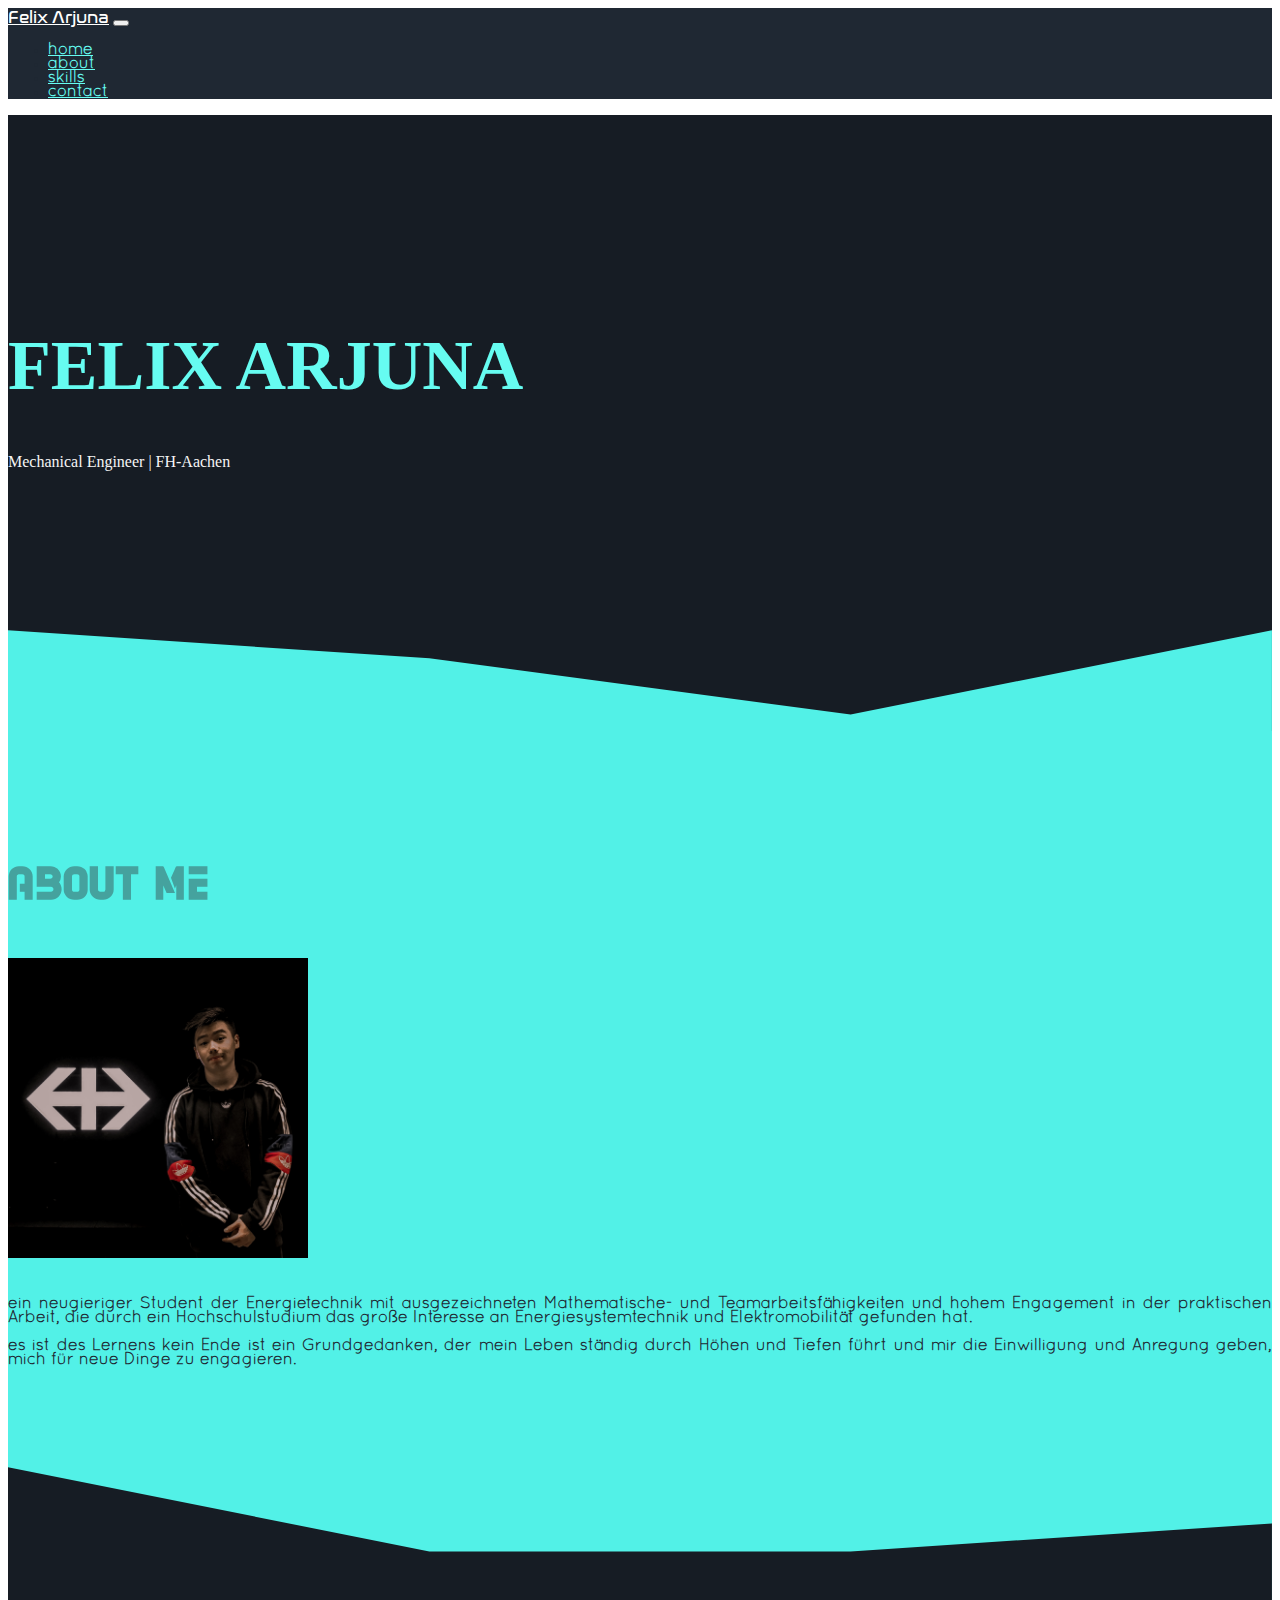
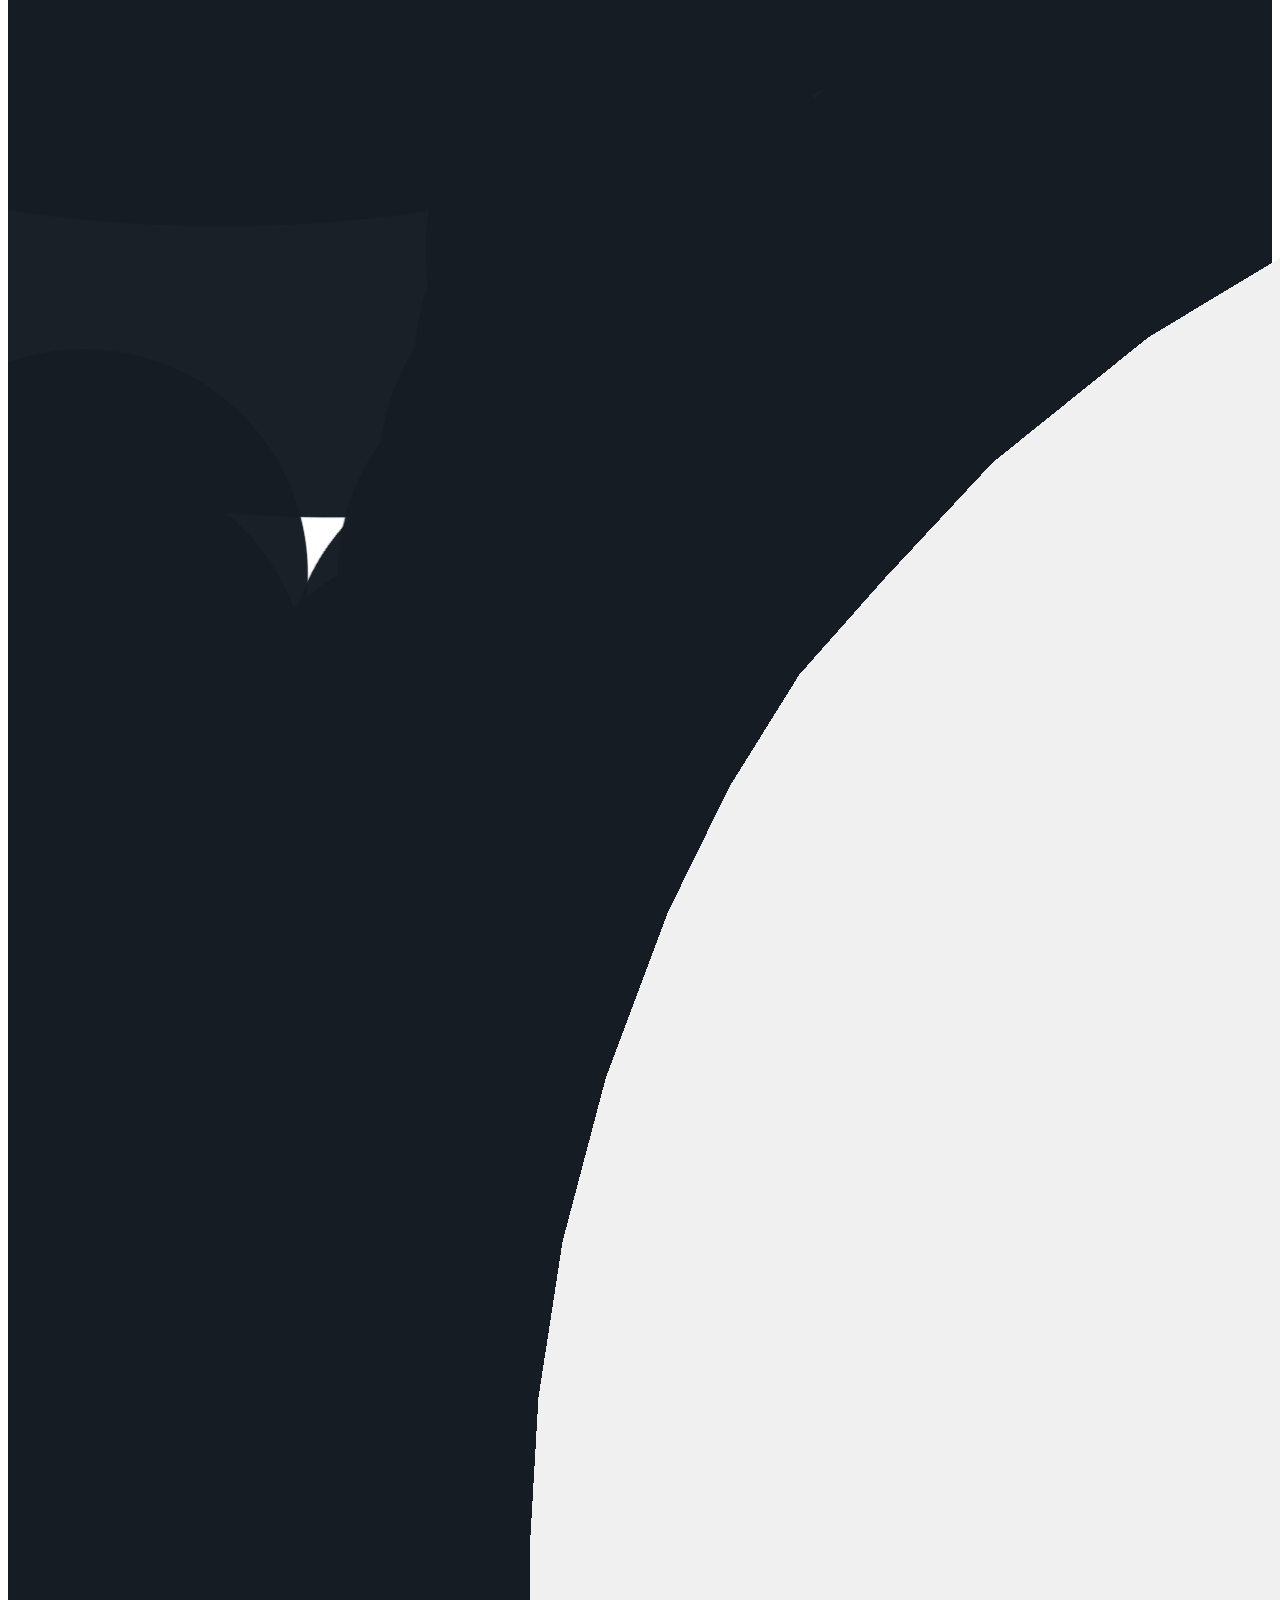
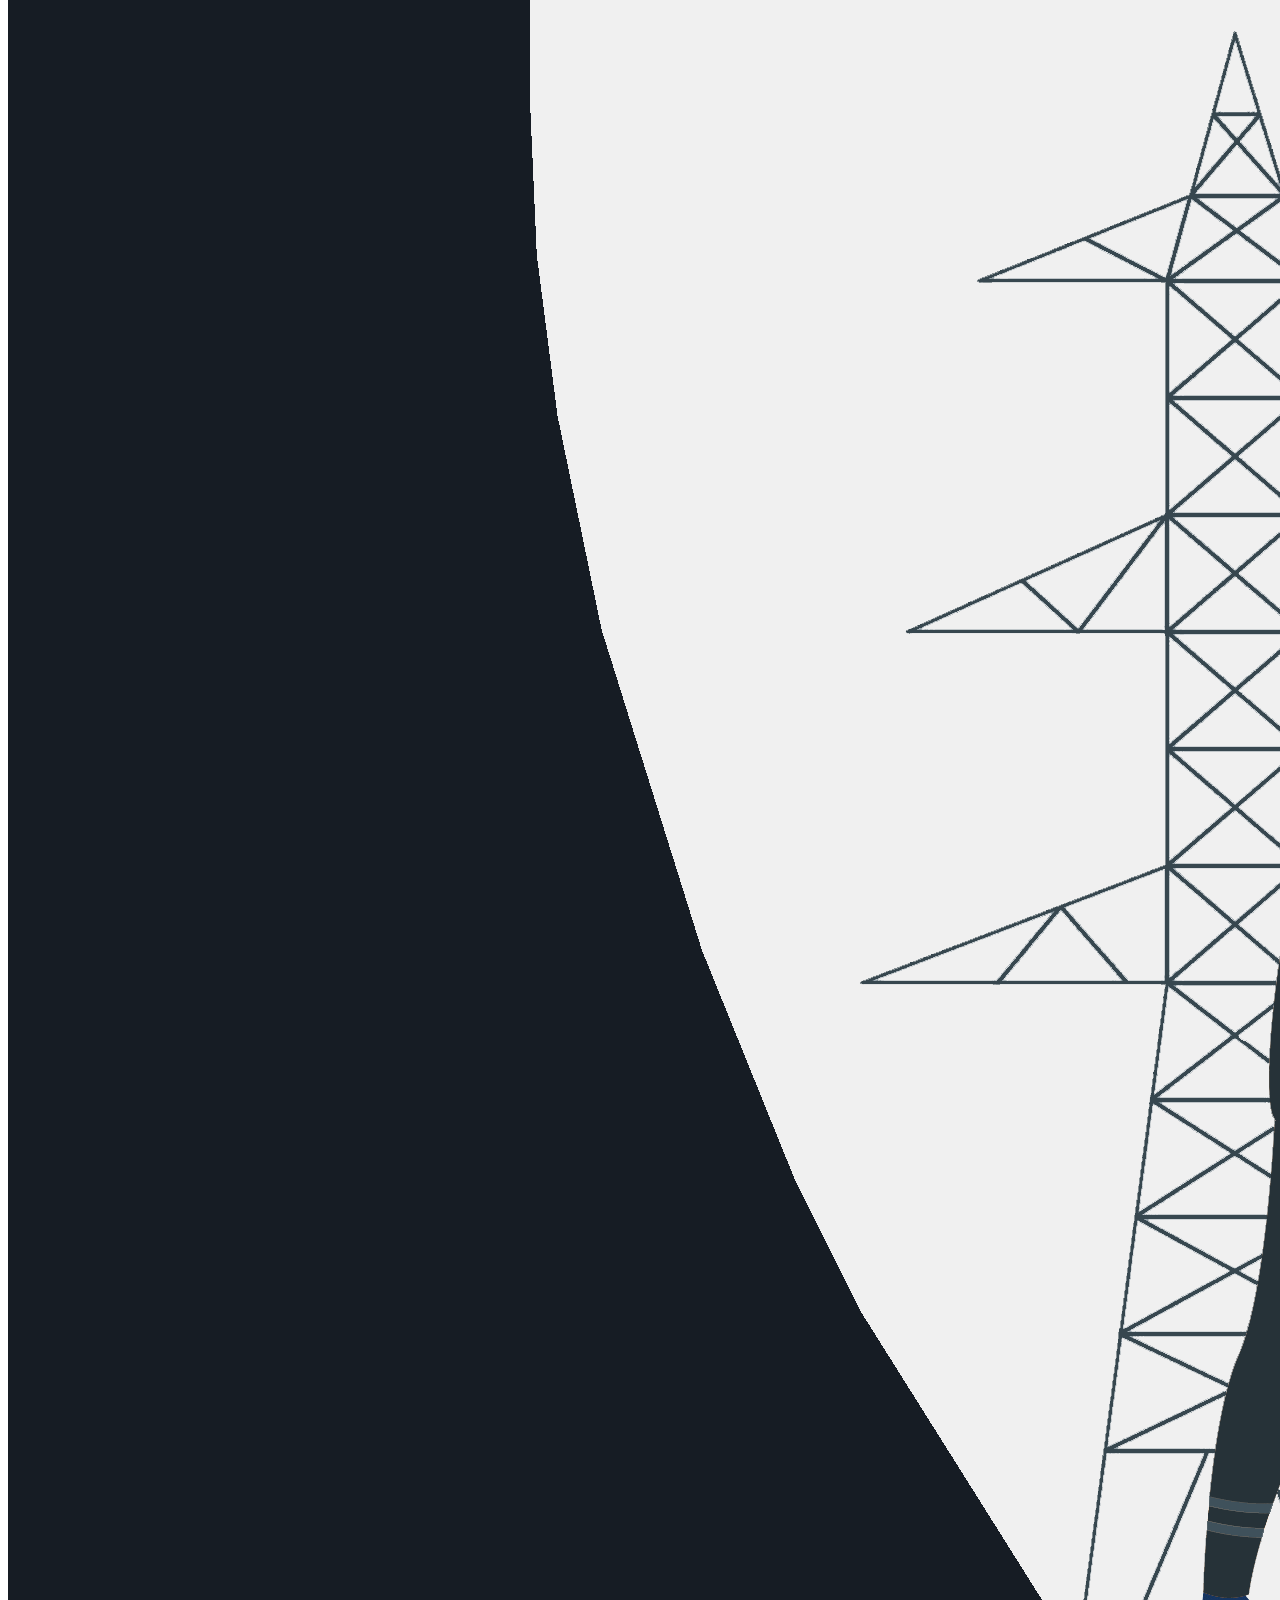
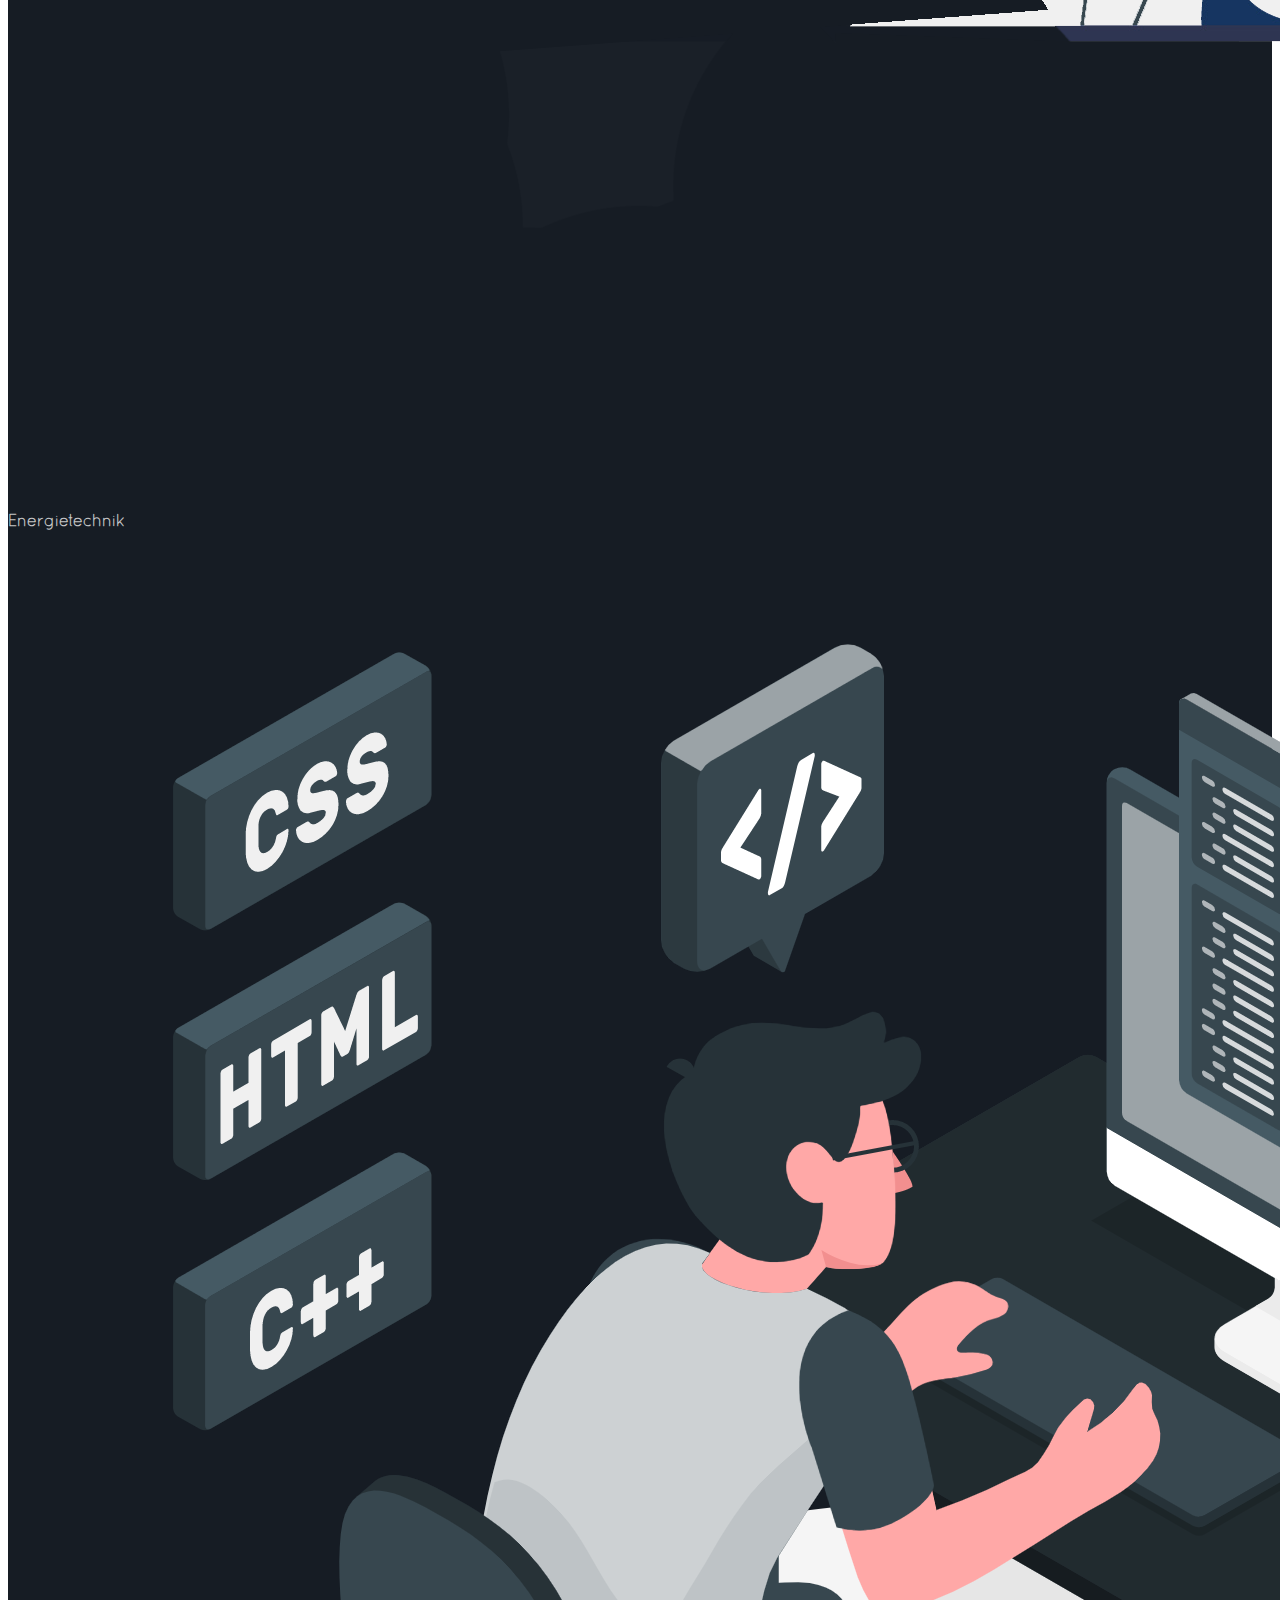
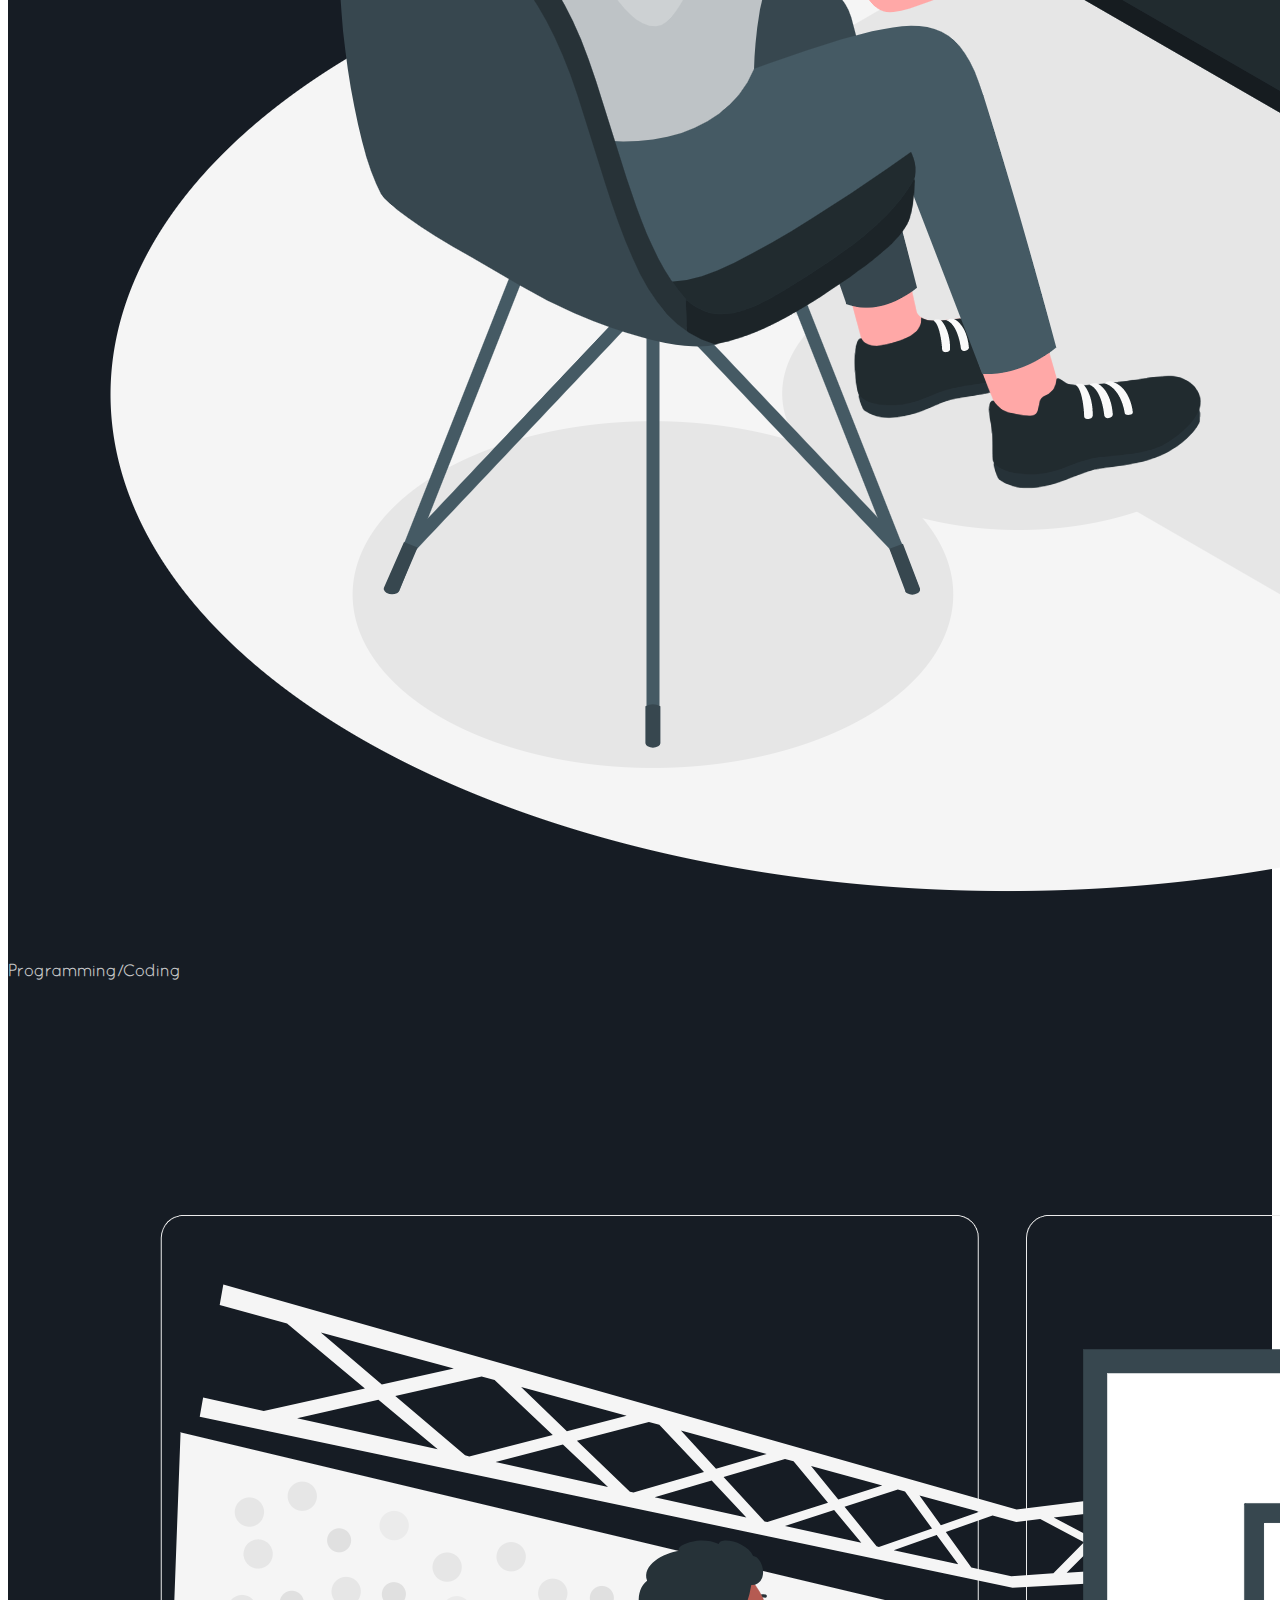
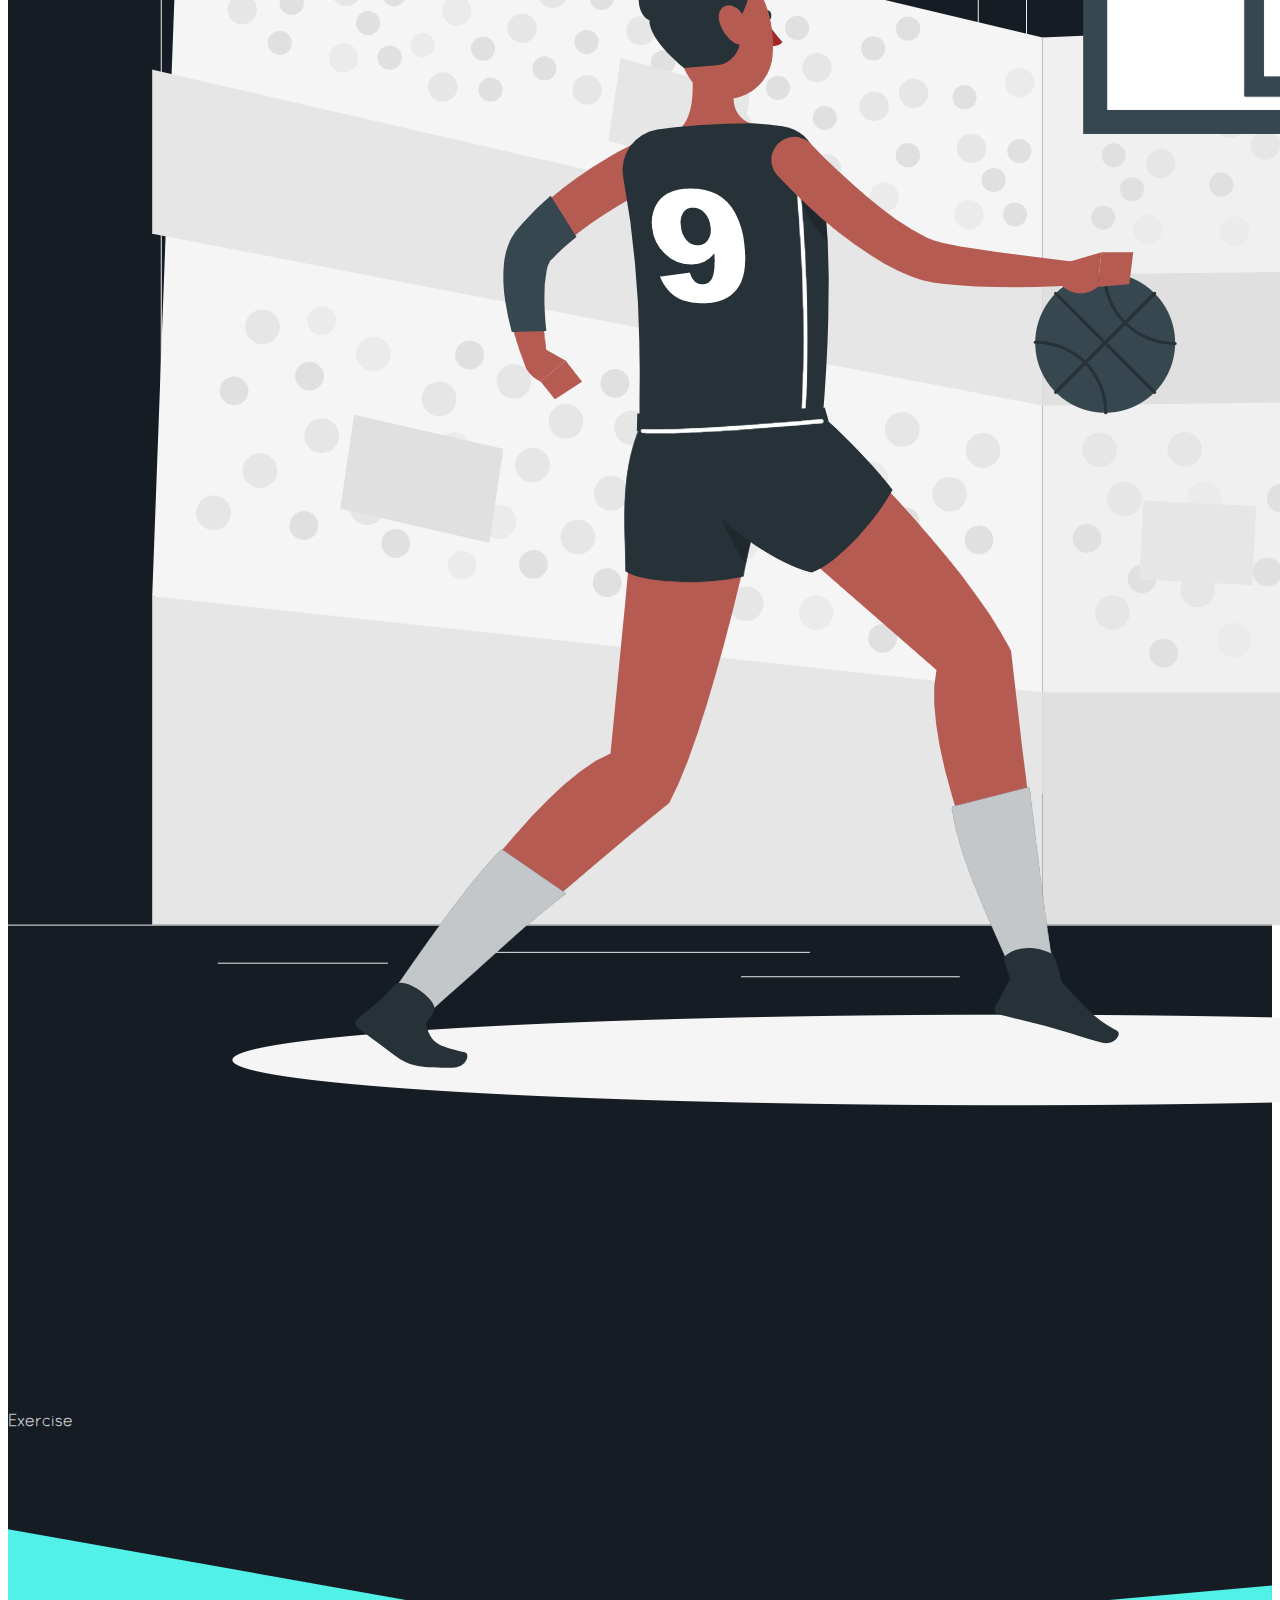
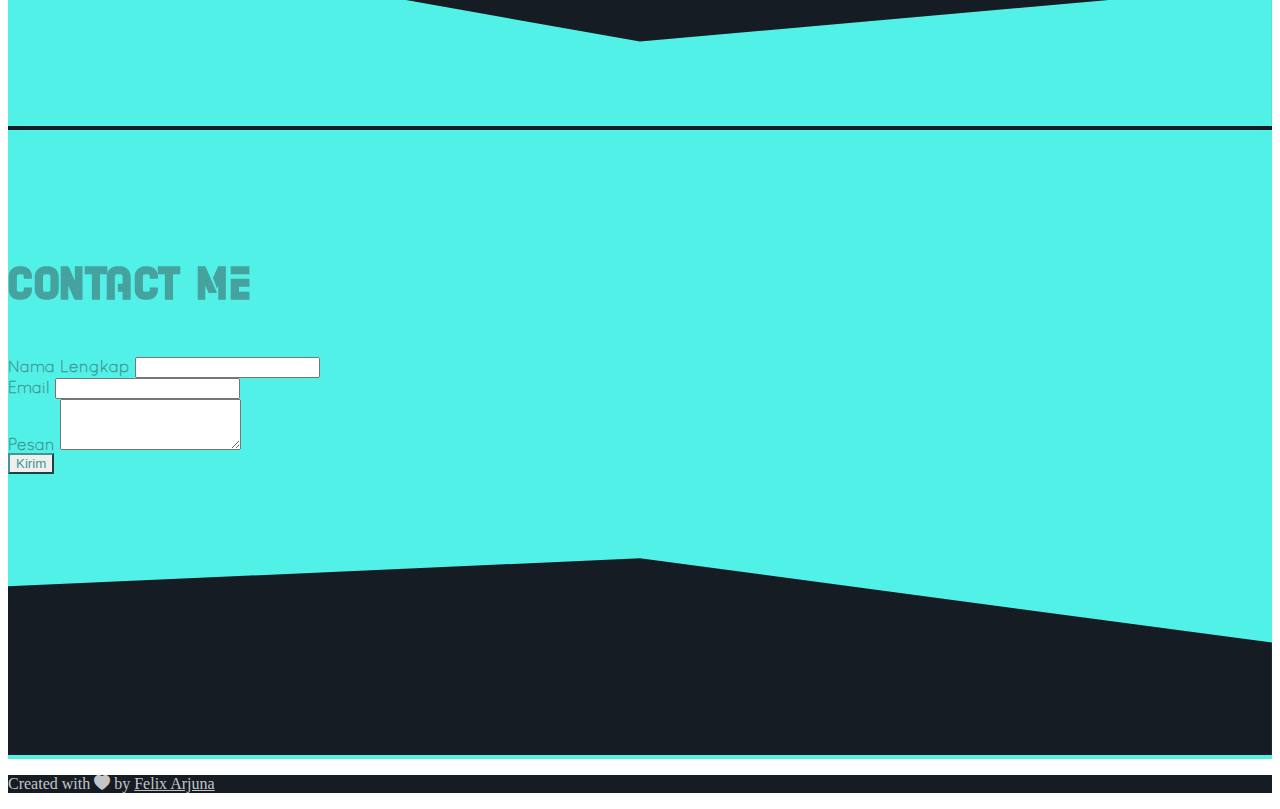
<file: index.html>
<!DOCTYPE html>
<html lang="en">
  <head>
    <!-- Required meta tags -->
    <meta charset="utf-8" />
    <meta name="viewport" content="width=device-width, initial-scale=1" />

    <!-- Bootstrap CSS -->
    <link href="https://cdn.jsdelivr.net/npm/bootstrap@5.0.0-beta2/dist/css/bootstrap.min.css" rel="stylesheet" integrity="sha384-BmbxuPwQa2lc/FVzBcNJ7UAyJxM6wuqIj61tLrc4wSX0szH/Ev+nYRRuWlolflfl" crossorigin="anonymous" />

    <!-- Bootstrap Icons -->
    <link rel="stylesheet" href="https://cdn.jsdelivr.net/npm/bootstrap-icons@1.4.0/font/bootstrap-icons.css" />

    <!-- My CSS -->
    <link rel="stylesheet" href="css/style.css" />

    <!-- My Fonts-->
    <link rel="preconnect" href="https://fonts.gstatic.com">
    <link href="https://fonts.googleapis.com/css2?family=Long+Cang&family=Rock+Salt&family=Swanky+and+Moo+Moo&display=swap" rel="stylesheet"> 

    <title>My Portfolio | Felix Arjuna</title>
  </head>
  <body id="home">
    <!-- Navbar -->
    <nav class="navbar fixed-top navbar-dark shadow-sm" style="background-color: #1f2833">
      <div class="container">
        <a class="navbar-brand" href="#" style="color: white; font-family: 'Nasa', cursive;">Felix Arjuna</a>
        <button class="navbar-toggler" type="button" data-bs-toggle="collapse" data-bs-target="#navbarNav" aria-controls="navbarNav" aria-expanded="false" aria-label="Toggle navigation">
          <span class="navbar-toggler-icon"></span>
        </button>
        <div class="collapse navbar-collapse" id="navbarNav">
          <ul class="navbar-nav ms-auto">
            <li class="nav-item">
              <a class="nav-link active" aria-current="page" href="#home" style="color: #66fcf1;">home</a>
            </li>
            <li class="nav-item">
              <a class="nav-link" href="#about" style="color: #66fcf1;">about</a>
            </li>
            <li class="nav-item">
              <a class="nav-link" href="#projects" style="color: #66fcf1;">skills</a>
            </li>
            <li class="nav-item">
              <a class="nav-link" href="#contact" style="color: #66fcf1;">contact</a>
            </li>
          </ul>
        </div>
      </div>
    </nav>
    <!-- Navbar Ende -->

    <!-- Jumbotron -->
    <section class="jumbotron text-center">
      <div class="container">
        <div class="row">
          <div class="col">
            <h1 class="display-4" style="padding-top: 100px; font-size: 70px;">FELIX ARJUNA</h1>
            <p class="lead" style="color: whitesmoke;">Mechanical Engineer | FH-Aachen</p>
          </div>
          <!-- <div class="col">
             <img src="img/background.png" alt="" class="rounded float-end"> 
          </div> -->
        </div>
      </div>
      <div class="wave">
        <svg xmlns="http://www.w3.org/2000/svg" viewBox="0 0 1440 320"><path fill="#52f1e7" fill-opacity="1" d="M0,96L480,128L960,192L1440,96L1440,320L960,320L480,320L0,320Z"></path></svg>
      </div>
    </section>
    <!-- Jumbotron Ende -->

    <!-- About -->
    <section id="about" style="background-color: #52f1e7">
      <div class="container">
        <div class="row text-center mb-3">
          <div class="col">
            <h2>ABOUT ME</h2>
          </div>
        </div>
        <div class="row justify-content-center fs-5 text-center">
          <div class="col-md-4">
            <img src="img/felix.JPG" alt="Felix Arjuna" width="300px" class="rounded-circle" />
          </div>
          <div class="col-md-8" style="margin-top: 35px; text-align: justify;">
            <p>ein neugieriger Student der Energietechnik mit ausgezeichneten Mathematische- und Teamarbeitsfähigkeiten und hohem Engagement in der praktischen Arbeit, die durch ein Hochschulstudium das große Interesse an Energiesystemtechnik und Elektromobilität gefunden hat. <br> <br> es ist des Lernens kein Ende ist ein Grundgedanken, der mein Leben ständig durch Höhen und Tiefen führt und mir die Einwilligung und Anregung geben, mich für neue Dinge zu engagieren.</p>
          </div>
        </div>
      </div>
      <svg xmlns="http://www.w3.org/2000/svg" viewBox="0 0 1440 320"><path fill="#161c24" fill-opacity="1" d="M0,96L480,192L960,192L1440,160L1440,320L960,320L480,320L0,320Z"></path></svg>
    </section>
    <!-- About Ende -->

    <!-- Projects -->
    <section id="projects">
      <div class="container">
        <div class="row text-center mb-3">
          <div class="col">
            <h2>MY SKILLS</h2>
          </div>
        </div>
        <div class="row justify-content-center">
          <div class="col-md-4 mb-5" style="color: #161c24;">
            <div class="card border-2" style="border-color:#c5c6c7; background: none;">
              <img src="img/energietechnik.png" class="card-img-top" alt="Back View" />
              <div class="card-body">
                <p class="card-text text-center">Energietechnik</p>
              </div>
            </div>
          </div>
          <div class="col-md-4 mb-5">
            <div class="card border-2" style="border-color:#c5c6c7;background: none ;">
              <img src="img/Programming.png" class="card-img-top" alt="Back View" />
              <div class="card-body">
                <p class="card-text text-center">Programming/Coding</p>
              </div>
            </div>
          </div>
          <div class="col-md-4 mb-5">
            <div class="card border-2" style="border-color:#c5c6c7;background:none;">
              <img src="img/Basketball.png" class="card-img-top" alt="Back View" />
              <div class="card-body">
                <p class="card-text text-center">Exercise</p>
              </div>
            </div>
          </div>
        </div>
      </div>
      <svg xmlns="http://www.w3.org/2000/svg" viewBox="0 0 1440 320"><path fill="#52f1e7" fill-opacity="1" d="M0,96L720,224L1440,160L1440,320L720,320L0,320Z"></path></svg>
    </section>
    <!-- Projects Ende -->

    <!-- Contact -->
    <section id="contact">
      <div class="container">
        <div class="row text-center mb-3">
          <div class="col">
            <h2>CONTACT ME</h2>
          </div>
        </div>
        <div class="row justify-content-center">
          <div class="col-md-6">
            <form>
              <div class="mb-3">
                <label for="name" class="form-label">Nama Lengkap</label>
                <input type="text" class="form-control" id="name" aria-describedby="name" />
              </div>
              <div class="mb-3">
                <label for="exampleInputEmail1" class="form-label">Email</label>
                <input type="email" class="form-control" id="email" aria-describedby="email" />
              </div>
              <div class="mb-3">
                <label for="pesan" class="form-label">Pesan</label>
                <textarea class="form-control" id="pesan" rows="3"></textarea>
              </div>
              <button type="submit" class="btn btn-outline-light" style="border-color: #419793; color: #419793;">Kirim</button>
            </form>
          </div>
        </div>
      </div>
      <svg xmlns="http://www.w3.org/2000/svg" viewBox="0 0 1440 320"><path fill="#161c24" fill-opacity="1" d="M0,128L720,96L1440,192L1440,320L720,320L0,320Z"></path></svg>
    </section>
    <!-- Contact Ende -->

    <!-- Footer -->
    <footer class="text-center p-3" style="background-color: #161c24">
      <p>Created with <i class="bi bi-heart-fill text-white"></i> by <a href="https://www.instagram.com/felixarjunaa/" class="fw-bold text-decoration-none" style="color: #c5c6c7">Felix Arjuna</a></p>
    </footer>
    <!-- Footer Ende -->
    <script src="https://cdn.jsdelivr.net/npm/bootstrap@5.0.0-beta2/dist/js/bootstrap.bundle.min.js" integrity="sha384-b5kHyXgcpbZJO/tY9Ul7kGkf1S0CWuKcCD38l8YkeH8z8QjE0GmW1gYU5S9FOnJ0" crossorigin="anonymous"></script>
  </body>
</html>
</file>
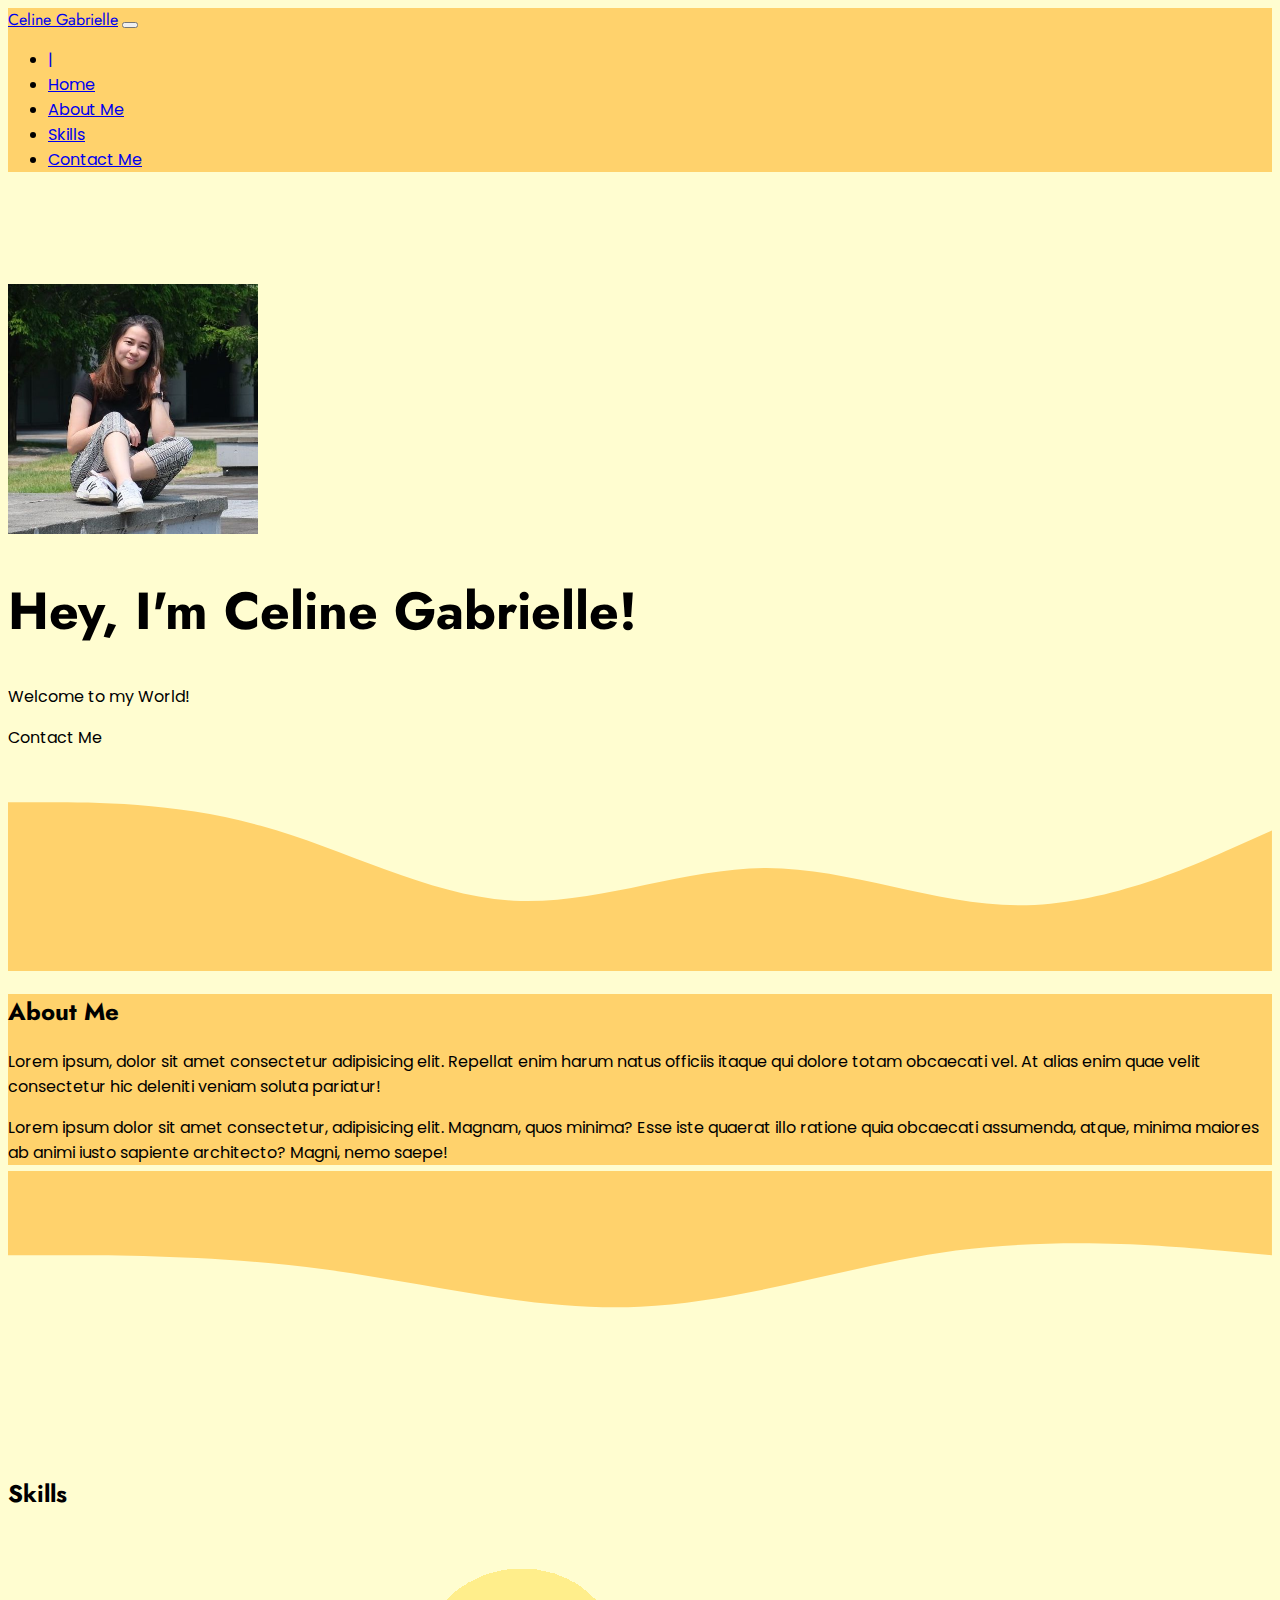
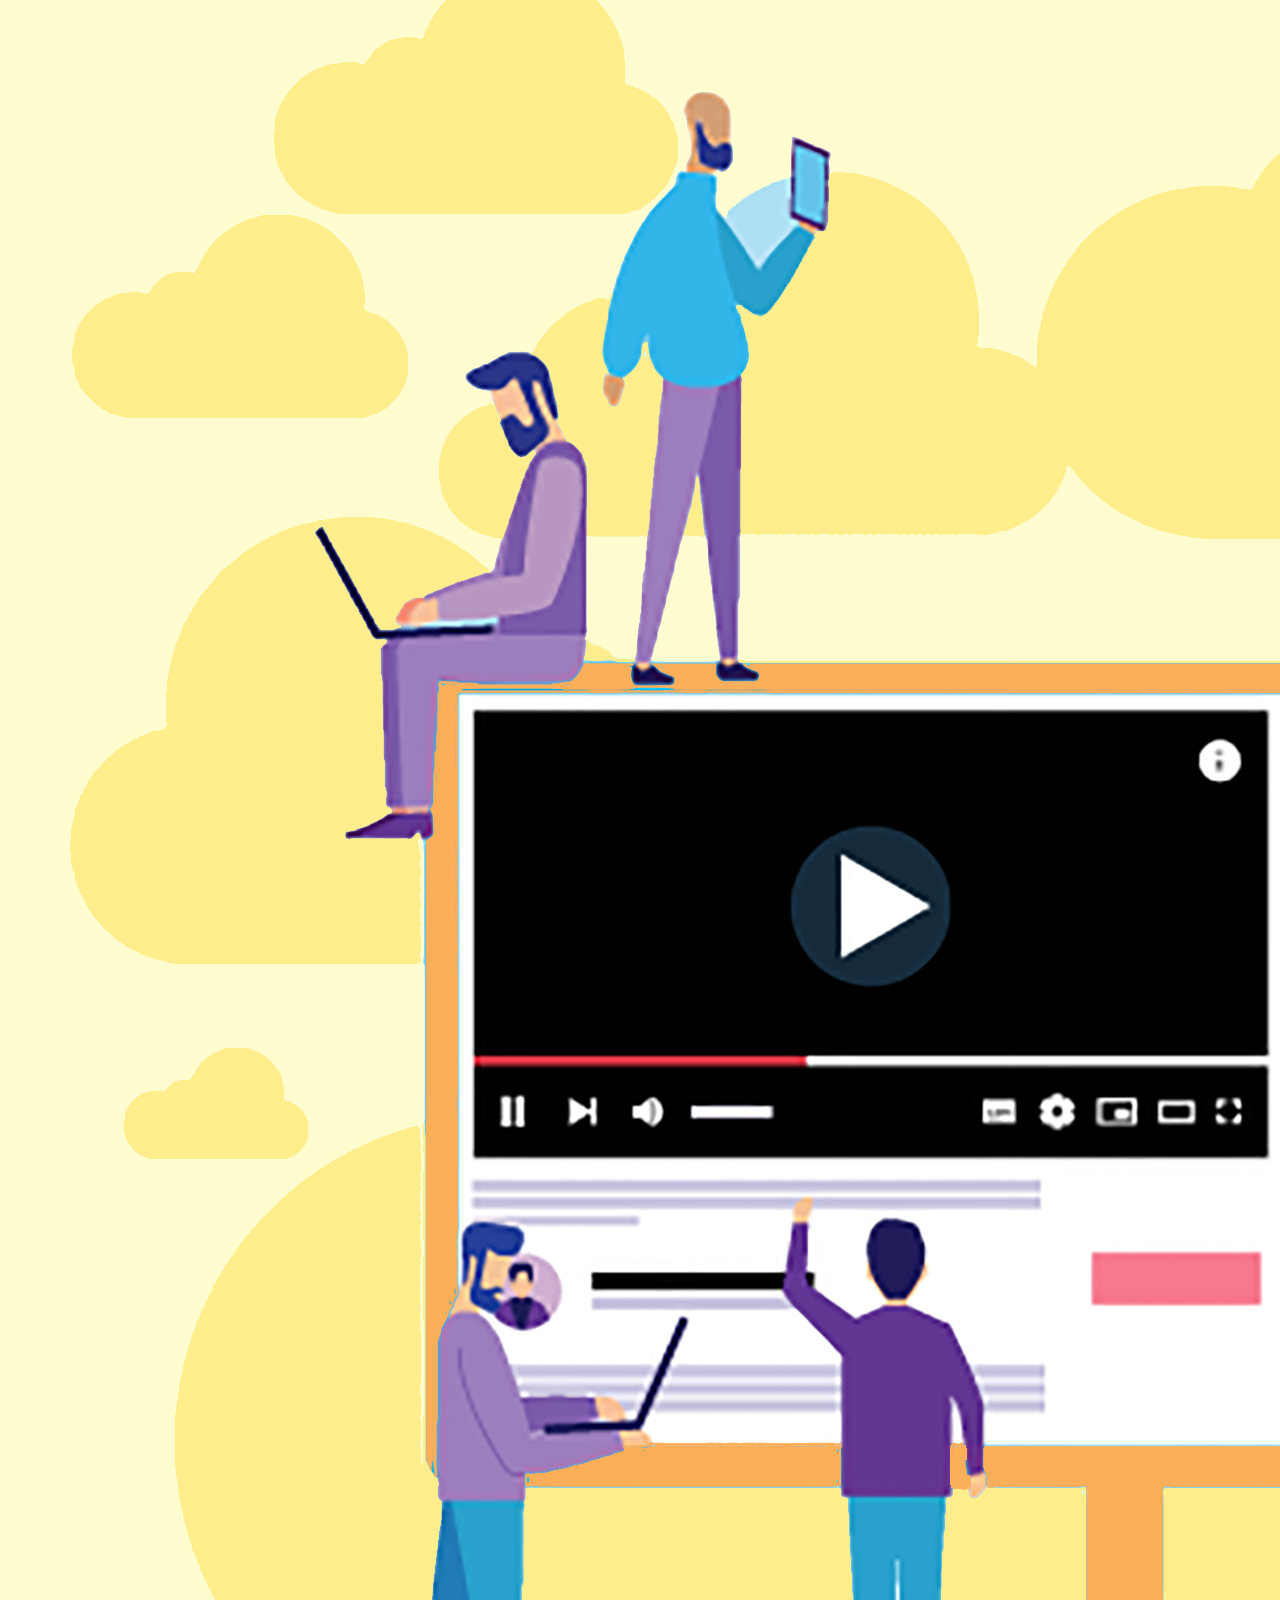
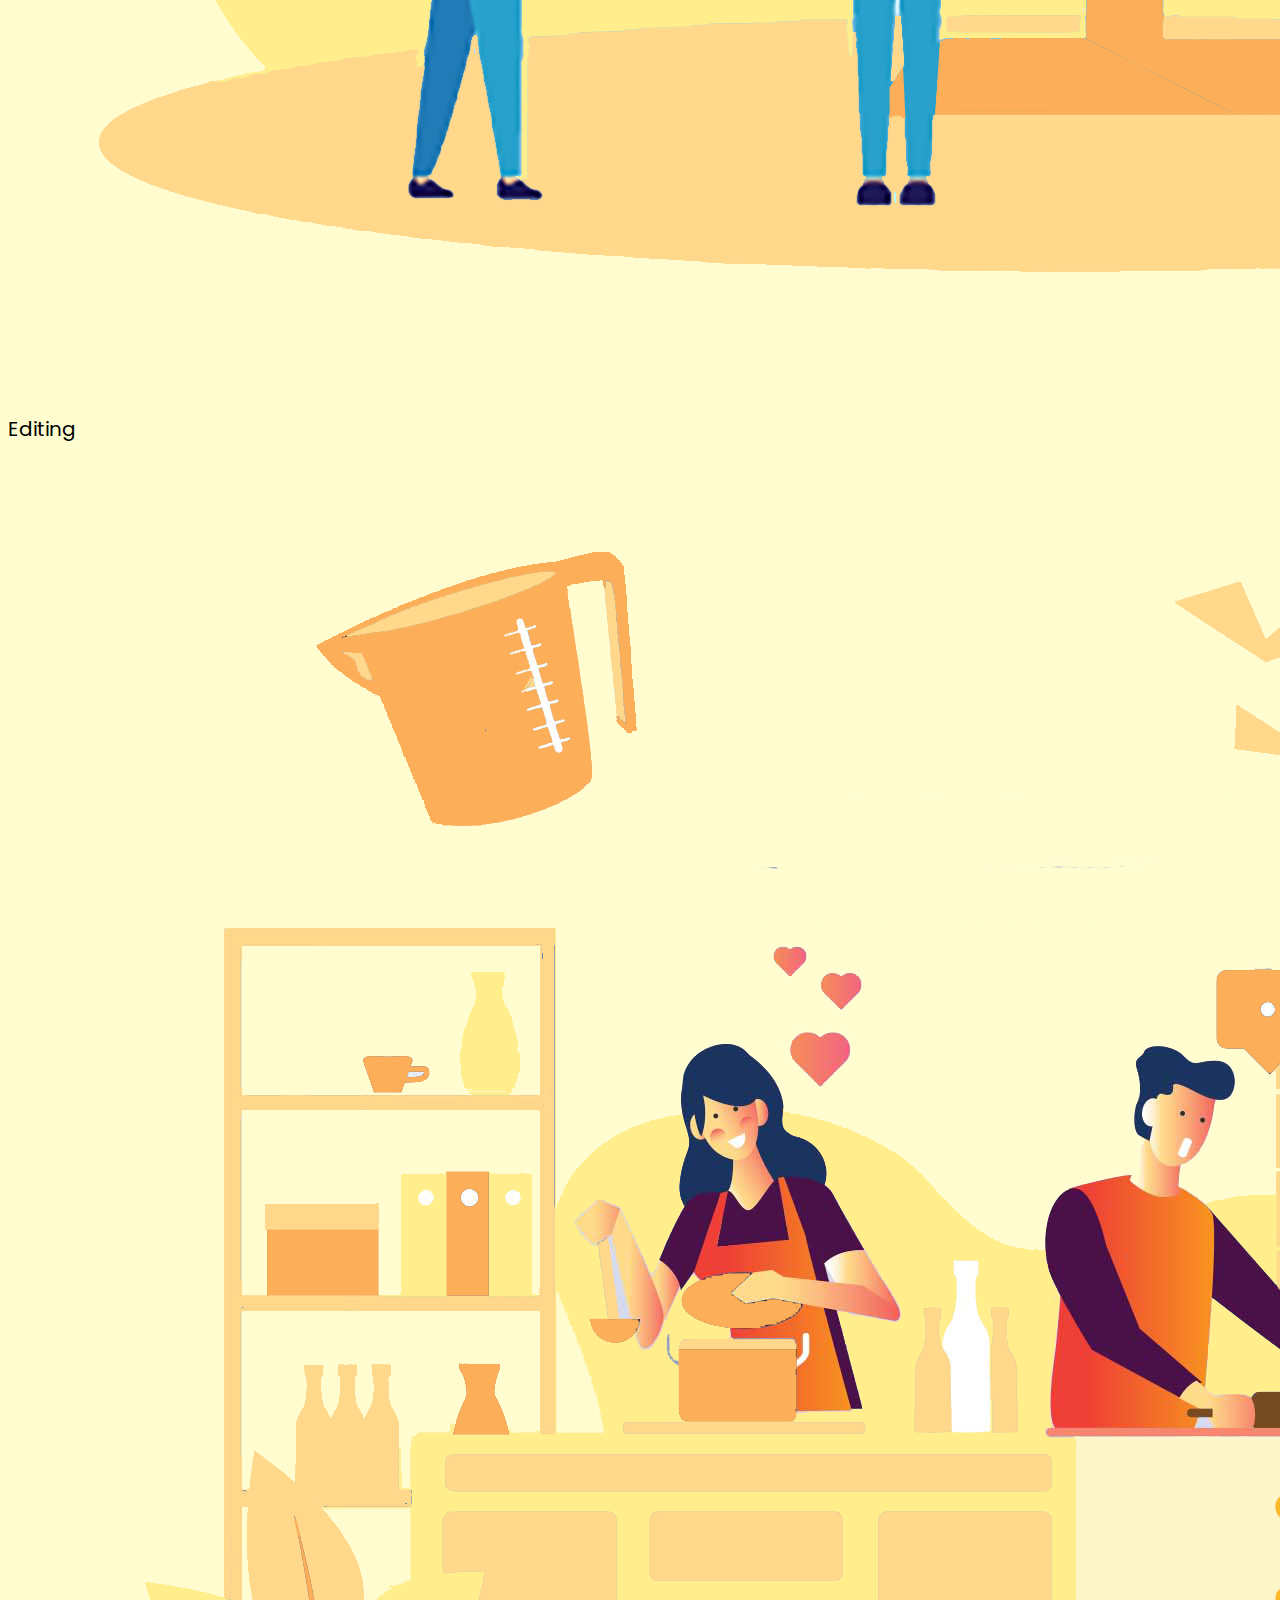
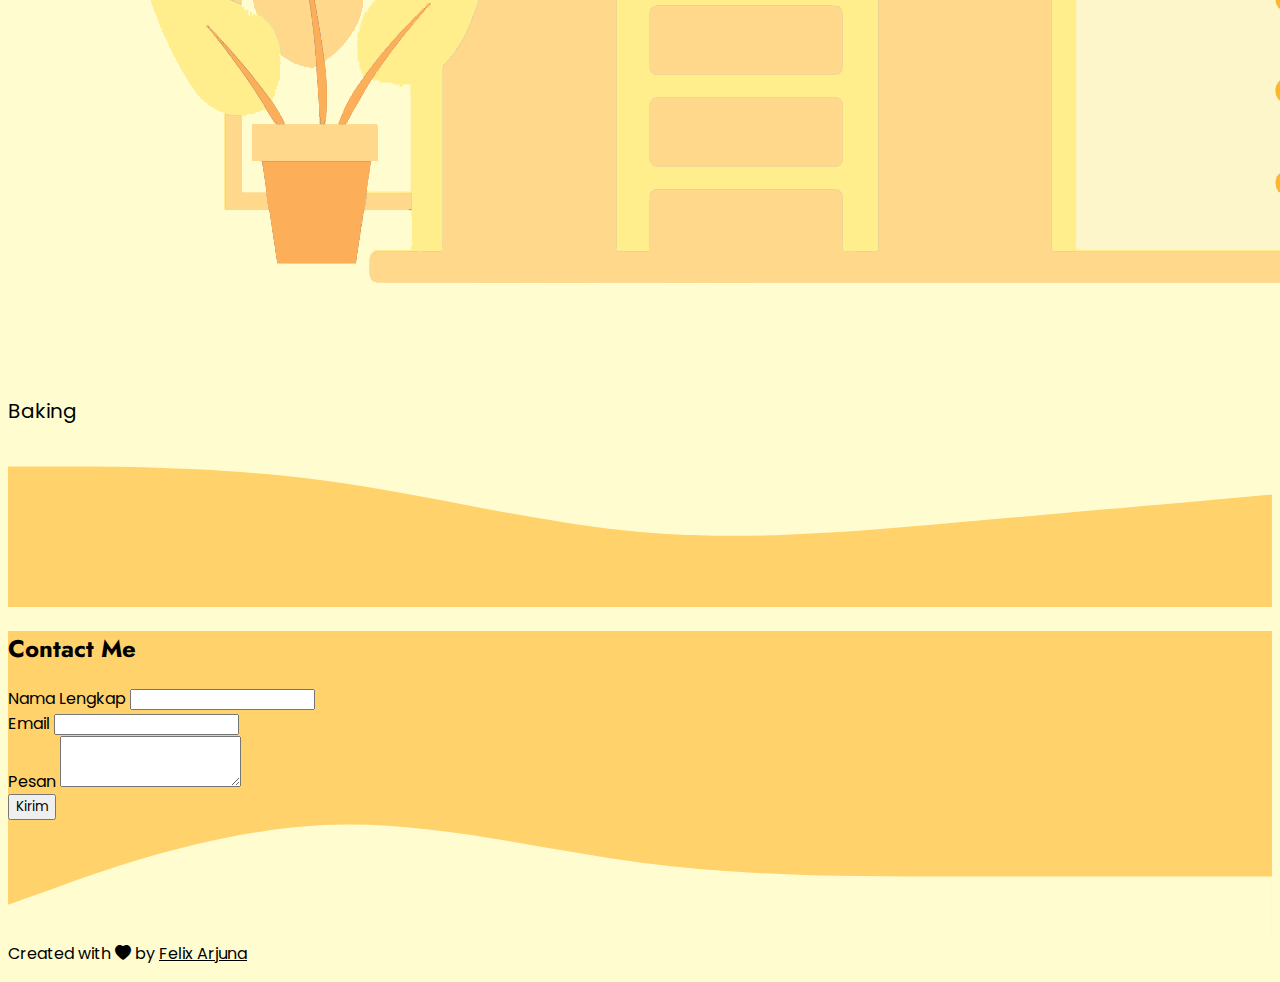
<file: celine.html>
<!DOCTYPE html>
<html lang="en">
  <head>
    <!-- Required meta tags -->
    <meta charset="utf-8" />
    <meta name="viewport" content="width=device-width, initial-scale=1" />

    <!-- Bootstrap CSS -->
    <link href="https://cdn.jsdelivr.net/npm/bootstrap@5.0.0-beta2/dist/css/bootstrap.min.css" rel="stylesheet" integrity="sha384-BmbxuPwQa2lc/FVzBcNJ7UAyJxM6wuqIj61tLrc4wSX0szH/Ev+nYRRuWlolflfl" crossorigin="anonymous" />

    <!-- Bootstrap Icons -->
    <link rel="stylesheet" href="https://cdn.jsdelivr.net/npm/bootstrap-icons@1.4.0/font/bootstrap-icons.css" />
    
    <!-- Fonts -->
    <link rel="preconnect" href="https://fonts.gstatic.com">
    <link href="https://fonts.googleapis.com/css2?family=Jost:wght@600&family=Laila:wght@700&family=Poppins:wght@200&display=swap" rel="stylesheet">
    
    <!-- My CSS -->
    <link rel="stylesheet" href="css/style1.css" />
    <title>Celine's Portfolio</title>
  </head>
  <body id="home">
    <!-- NavBar -->
    <nav class="navbar fixed-top navbar-expand-lg navbar-light" style="background-color: #ffd26c">
      <div class="container">
        <a class="navbar-brand" href="#">Celine Gabrielle</a>
        <button class="navbar-toggler" type="button" data-bs-toggle="collapse" data-bs-target="#navbarNav" aria-controls="navbarNav" aria-expanded="false" aria-label="Toggle navigation">
          <span class="navbar-toggler-icon"></span>
        </button>
        <div class="collapse navbar-collapse" id="navbarNav">
          <ul class="navbar-nav">
            <li class="nav-item">
             <a class="nav-link disabled" href="#" tabindex="-1" aria-disabled="true">|</a>
            </li>
            <li class="nav-item">
              <a class="nav-link active" aria-current="page" href="#home">Home</a>
            </li>
            <li class="nav-item">
              <a class="nav-link" href="#about">About Me</a>
            </li>
            <li class="nav-item">
              <a class="nav-link" href="#skills">Skills</a>
            </li>
            <li class="nav-item">
              <a class="nav-link" href="#contact">Contact Me</a>
            </li>
          </ul>
        </div>
      </div>
    </nav>
    <!-- NavBar Ende -->

    <!-- Jumbotron -->
    <section class="jumbotron">
      <div class="container">
        <div class="row">
          <div class="col-md-4 mt-auto">
            <img src="img/3.jpg" alt="Celine Gabrielle" width="250px" class="rounded-circle"/>
          </div>
          <div class="col-md-8 mt-5">
            <h1 class="display-4" style="font-family: jost;font-size: 52px;">Hey, I'm Celine Gabrielle!</h1>
            <p class="lead">Welcome to my World!</p>
            <a class="btn btn-outline-dark href="#role="button" style="font-family: Poppins;">Contact Me</a>
          </div>
        </div>
      </div>
    </section>
    <svg xmlns="http://www.w3.org/2000/svg" viewBox="0 0 1440 320">
      <path
        fill="#ffd26c"
        fill-opacity="1"
        d="M0,128L48,128C96,128,192,128,288,154.7C384,181,480,235,576,240C672,245,768,203,864,202.7C960,203,1056,245,1152,245.3C1248,245,1344,203,1392,181.3L1440,160L1440,320L1392,320C1344,320,1248,320,1152,320C1056,320,960,320,864,320C768,320,672,320,576,320C480,320,384,320,288,320C192,320,96,320,48,320L0,320Z"
      ></path>
    </svg>
    <!-- Jumbotron Ende -->

    <!-- About Me -->
    <section id="about" style="background-color: #ffd26c">
      <div class="container">
        <div class="row text-center pt-5 mb-3">
          <div class="col">
            <h2>About Me</h2>
          </div>
        </div>
        <div class="row justify-content-center fs-6 text-center">
          <div class="col-md-4">
            <p>Lorem ipsum, dolor sit amet consectetur adipisicing elit. Repellat enim harum natus officiis itaque qui dolore totam obcaecati vel. At alias enim quae velit consectetur hic deleniti veniam soluta pariatur!</p>
          </div>
          <div class="col-md-4">
            <p>Lorem ipsum dolor sit amet consectetur, adipisicing elit. Magnam, quos minima? Esse iste quaerat illo ratione quia obcaecati assumenda, atque, minima maiores ab animi iusto sapiente architecto? Magni, nemo saepe!</p>
          </div>
        </div>
      </div>
    </section>
    <svg xmlns="http://www.w3.org/2000/svg" viewBox="0 0 1440 320">
      <path
        fill="#ffd26c"
        fill-opacity="1"
        d="M0,96L60,96C120,96,240,96,360,112C480,128,600,160,720,154.7C840,149,960,107,1080,90.7C1200,75,1320,85,1380,90.7L1440,96L1440,0L1380,0C1320,0,1200,0,1080,0C960,0,840,0,720,0C600,0,480,0,360,0C240,0,120,0,60,0L0,0Z"
      ></path>
    </svg>
    <!-- About Me Ende -->

    <!-- Skills -->
    <section id="skills">
      <div class="container">
        <div class="row text-center pt-5">
          <div class="col">
            <h2>Skills</h2>
          </div>
        </div>
        <div class="row justify-content-center">
          <div class="col-md-4">
            <div class="card" style="background: none">
              <img src="img/1.png" class="card-img-top" alt="Editing" />
              <div class="card-body">
                <p class="card-text text-center">Editing</p>
              </div>
            </div>
          </div>
          <div class="col-md-5">
            <div class="card" style="background: none">
              <img src="img/2.png" class="card-img-top" alt="Baking" />
              <div class="card-body">
                <p class="card-text text-center">Baking</p>
              </div>
            </div>
          </div>
          </div>
        </div>
      </div>
      <svg xmlns="http://www.w3.org/2000/svg" viewBox="0 0 1440 320"><path fill="#ffd26c" fill-opacity="1" d="M0,160L60,160C120,160,240,160,360,176C480,192,600,224,720,234.7C840,245,960,235,1080,224C1200,213,1320,203,1380,197.3L1440,192L1440,320L1380,320C1320,320,1200,320,1080,320C960,320,840,320,720,320C600,320,480,320,360,320C240,320,120,320,60,320L0,320Z"></path></svg>
    </section>
    <!-- Skills Ende -->

    <!-- Contact -->
    <section id="contact" style="background-color: #ffd26c;">
    <div class="container">
      <div class="row text-center">
        <div class="col mt-3">
          <h2>Contact Me</h2>
        </div>
      </div>
      <div class="row justify-content-center">
        <div class="col-md-6 mb-5">
          <form>
            <div class="mb-3">
              <label for="name" class="form-label">Nama Lengkap</label>
              <input type="text" class="form-control" id="name" aria-describedby="name" />
            </div>
            <div class="mb-3">
              <label for="exampleInputEmail1" class="form-label">Email</label>
              <input type="email" class="form-control" id="email" aria-describedby="email" />
            </div>
            <div class="mb-3">
              <label for="pesan" class="form-label">Pesan</label>
              <textarea class="form-control" id="pesan" rows="3"></textarea>
            </div>
            <button type="submit" class="btn btn-outline-dark" style="font-family: 'Poppins', sans-serif">Kirim</button>
          </form>
        </div>
      </div>
    </div>
    <svg xmlns="http://www.w3.org/2000/svg" viewBox="0 0 1440 320"><path fill="#fffdd0" fill-opacity="1" d="M0,256L60,234.7C120,213,240,171,360,165.3C480,160,600,192,720,208C840,224,960,224,1080,224C1200,224,1320,224,1380,224L1440,224L1440,320L1380,320C1320,320,1200,320,1080,320C960,320,840,320,720,320C600,320,480,320,360,320C240,320,120,320,60,320L0,320Z"></path></svg>
  </section>
  <!-- Contact Ende -->

  <!-- Footer -->
  <footer class="text-center mb-2" style="background-color:#fffdd0">
    <p>Created with <i class="bi bi-heart-fill text-danger"></i> by <a href="https://www.instagram.com/felixarjunaa/" class="fw-bold" style="color: black">Felix Arjuna</a></p>
  </footer>
  <!-- Footer Ende -->
    <script src="https://cdn.jsdelivr.net/npm/bootstrap@5.0.0-beta2/dist/js/bootstrap.bundle.min.js" integrity="sha384-b5kHyXgcpbZJO/tY9Ul7kGkf1S0CWuKcCD38l8YkeH8z8QjE0GmW1gYU5S9FOnJ0" crossorigin="anonymous"></script>
  </body>
</html>
</file>
<file: css/style.css>
/* Color Palette
Black: #0b0c10
Dark Grey: #1f2833
Light Grey: #c5c6c7/#e3ebf3
Light Blue: #66fcf1
Dark Blue: #45a29e
Dark Background: #161c24
*/ 

@font-face {
  font-family: "Tesla";
  src: url("/fonts/TESLA.ttf") format('truetype');

  font-family: "Valorant";
  src: url("/fonts/Valorant\ Font.ttf") format('truetype');

  font-family: "Aceton";
  src: url("/fonts/ACETONE.ttf") format('truetype');

}

@font-face {
  font-family: "Ubuntu";
  src: url("/fonts/Ubuntu-Title.ttf") format('truetype');

  font-family: "Abnes";
  src: url("/fonts/abnes.ttf") format('truetype');

  font-family: "Nasa";
  src: url("/fonts/nasalization-rg.ttf") format('truetype');
}

@font-face {
  font-family: "Caviar";
  src: url("/fonts/CaviarDreams.ttf") format('truetype');

  font-family: "Quicksand";
  src: url("/fonts/Quicksand_Light.otf") format('opentype');
}
body {
  min-height: 2000px;
}

.jumbotron {
  padding-top: 4rem;
  background-color: #161c24;
  color: #66fcf1;
  font-family: "Valorant";
}

.jumbotron .col-md-8 img{
  position: absolute;
  top: 0;
  z-index: 10;
}

.jumbotron .wave {
  margin-top: 75px;
}

#about {
  margin-top: -100px;
  color: #1f2833;
}

#about h2{
  color: #45a29e;
  font-family: 'Aceton';
  font-size:55px;
}
#about p, li {
  color: #1f2833;
  font-family: 'Quicksand';
  font-weight: bold;
}
#projects {
  background-color: #161c24;
}

#projects .container h2 {
  color: #4b4f53;
  font-family: 'Aceton';
  font-size:55px;
}

#projects p {
  color: #c5c6c7;
  font-family: 'Quicksand';
  font-weight: bold;
}

#contact {
  background-color: #52f1e7;
  color: #161c24;
}

#contact .container h2 {
  color: #45a29e;
  font-family: 'Aceton';
  font-size:55px;
}

#contact form {
  color: #419793;
  font-family: 'Quicksand';
  font-weight: bold;
}
section {
  padding-top: 5rem;
}

footer {
  color: #c5c6c7;
}
</file>
<file: css/style1.css>
body {
  min-height: 2000px;
  background-color: #fffdd0;
}

.jumbotron {
  padding-top: 6rem;
  margin-bottom: -60px;
}

#about {
  margin-bottom: -10px;
}

#skills .container {
}

#skills .container h2 {
}

#skills .container .row .card {
  border: none;
}

#skills .container .row .col-md-5 p {
  color: black;
  padding-top: 8px;
  font-size: 20px;
}

#skills .container .row .col-md-4 p {
  color: black;
  font-size: 20px;
  margin-top: -4px;
}

#skills .container {
  margin-bottom: -120px;
}

#contact .container {
  margin-bottom: -140px;
}

footer {
  color: black;
  margin-top: -40px;
}

p {
  font-family: "Poppins", sans-serif;
}

#contact .row .mb-3 {
  font-family: "Poppins", sans-serif;
}

h2 {
  font-family: "jost", sans-serif;
}
.navbar-brand {
  font-family: "Jost";
}

.nav-item {
  font-family: "Poppins";
}
</file>
